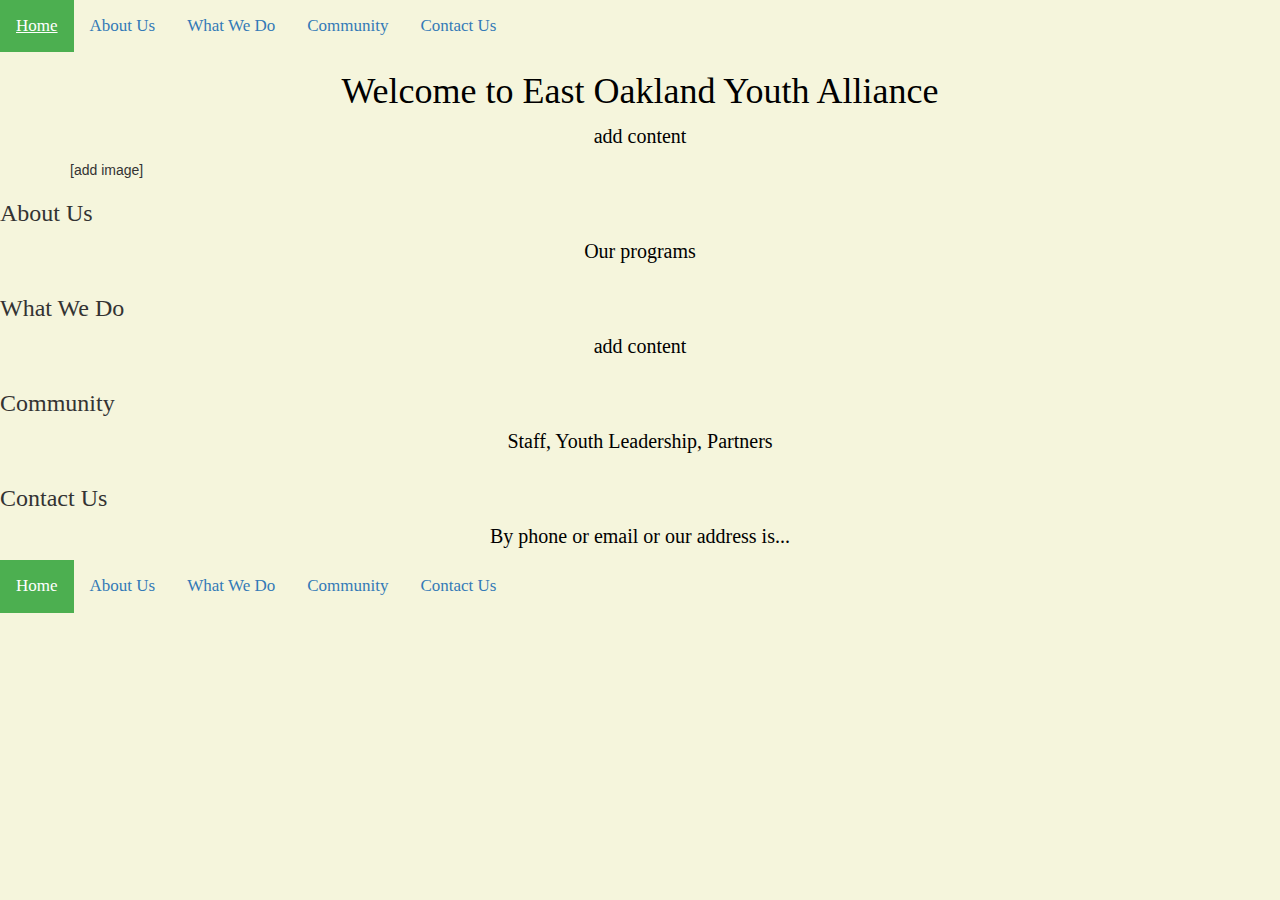
<file: Desktop/Coding/EOYA/index.html>
<!DOCTYPE html>
<html>
  <head>
    <link rel="stylesheet" href="https://maxcdn.bootstrapcdn.com/bootstrap/3.3.7/css/bootstrap.min.css">
    <link rel="stylesheet" href="css/styles.css">
    <script src="js/scripts.js"></script>
    <title>East Oakland Youth Alliance</title>
  </head>
  <body>
    <div class="topnav" id="myTopnav">
      <a href="eoyahome.html" class="active">Home</a>
      <a href="aboutus.html">About Us</a>
      <a href="whatwedo.html">What We Do</a>
      <a href="community.html">Community</a>
      <a href="contactus.html">Contact Us</a>
      <a href="javascript:void(0);" class="icon" onclick="myFunction()">&#9776;</a>
    </div>
    <div class="container">
      <h1>Welcome to East Oakland Youth Alliance</h1>
      <p>add content</p>
    </div>


    <div class="container">
      [add image]
    </div>
  </body>

    <div id="#aboutus" class="topnav">
      <h3>About Us</h3>
      <p>Our programs</p>
    </div>

    <div id="#whatwedo" class="topnav">
      <h3>What We Do</h3>
      <p>add content</p>
    </div>

    <div id="#community" class="topnav">
      <h3>Community</h3>
      <p>Staff, Youth Leadership, Partners</p>
    </div>

    <div id="#contactus" class="topnav">
      <h3>Contact Us</h3>
      <p>By phone or email or our address is...</p>
    </div>

    <footer>
      <div class="topnav" id="myTopnav">
        <a href="eoyahome.html" class="active">Home</a>
        <a href="aboutus.html">About Us</a>
        <a href="whatwedo.html">What We Do</a>
        <a href="community.html">Community</a>
        <a href="contactus.html">Contact Us</a>
        <a href="javascript:void(0);" class="icon" onclick="myFunction()">&#9776;</a>
      </div>
    </footer>

  </html>
</file>
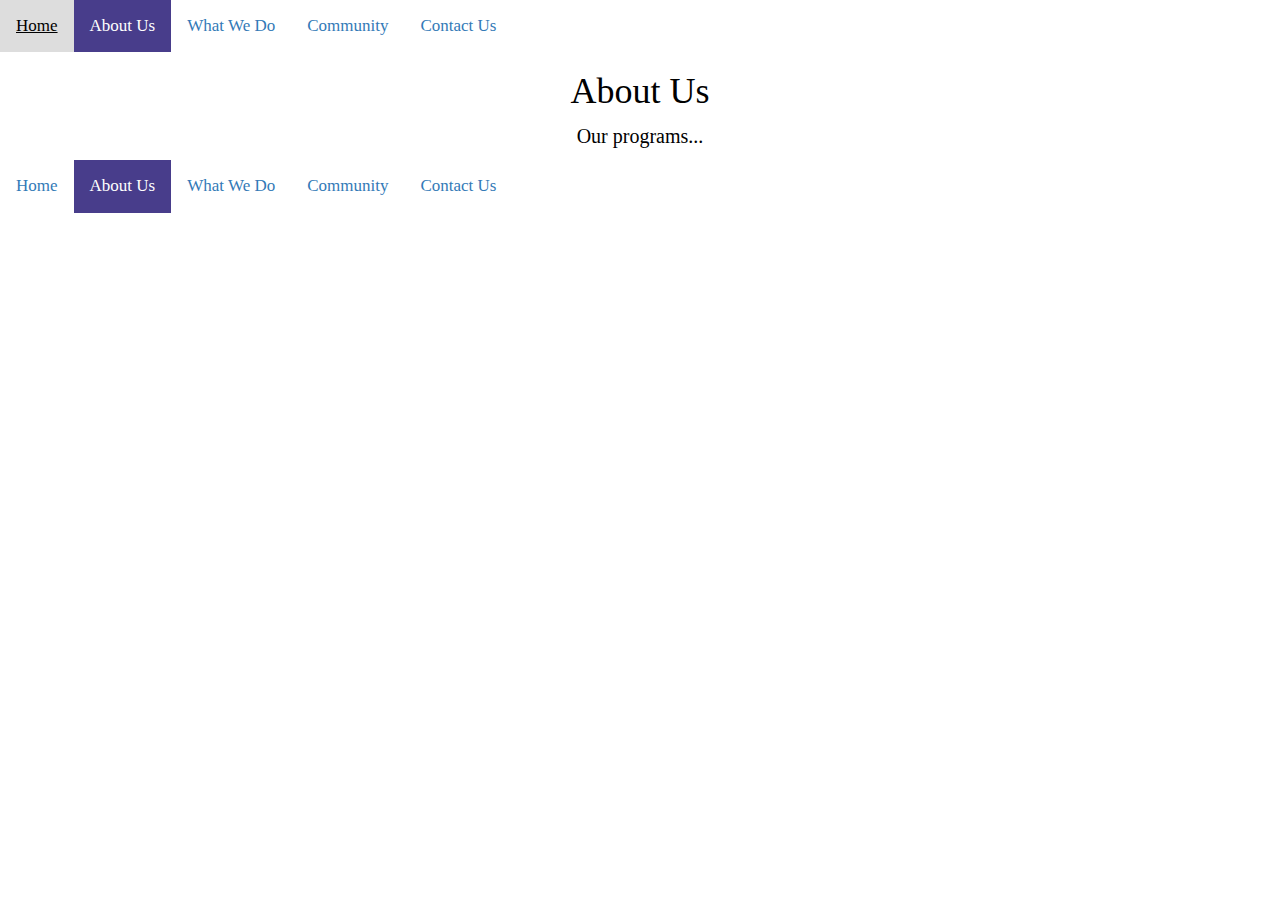
<file: Desktop/Coding/EOYA/aboutus.html>
<!DOCTYPE html>
<html>
  <head>
    <link rel="stylesheet" href="https://maxcdn.bootstrapcdn.com/bootstrap/3.3.7/css/bootstrap.min.css">
    <link rel="stylesheet" href="css/aboutus.css">
    <script src="js/scripts.js"></script>
    <title>East Oakland Youth Alliance</title>
  </head>
  <body>
    <div class="topnav" id="myTopnav">
      <a href="eoyahome.html">Home</a>
      <a href="aboutus.html" class="active">About Us</a>
      <a href="whatwedo.html">What We Do</a>
      <a href="community.html">Community</a>
      <a href="contactus.html">Contact Us</a>
      <a href="javascript:void(0);" class="icon" onclick="myFunction()">&#9776;</a>
    </div>
    <h1>About Us</h1>
      <p>Our programs...</p>
  </body>
    <footer>
      <div class="topnav" id="myTopnav">
        <a href="eoyahome.html">Home</a>
        <a href="aboutus.html" class="active">About Us</a>
        <a href="whatwedo.html">What We Do</a>
        <a href="community.html">Community</a>
        <a href="contactus.html">Contact Us</a>
        <a href="javascript:void(0);" class="icon" onclick="myFunction()">&#9776;</a>
      </div>
    <footer>
  </html>
</file>
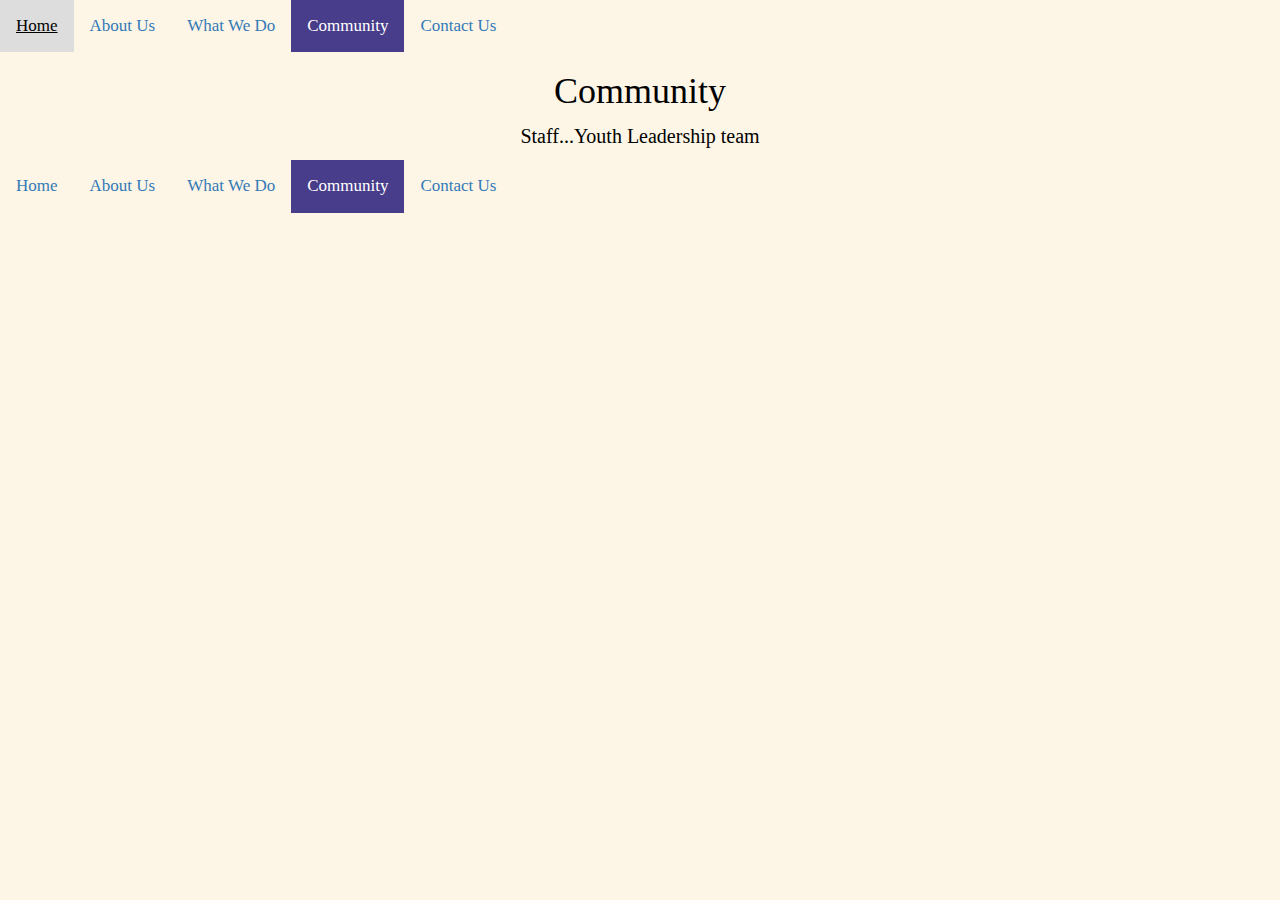
<file: Desktop/Coding/EOYA/community.html>
<!DOCTYPE html>
<html>
  <head>
    <link rel="stylesheet" href="https://maxcdn.bootstrapcdn.com/bootstrap/3.3.7/css/bootstrap.min.css">
    <link rel="stylesheet" href="css/community.css">
    <script src="js/scripts.js"></script>
    <title>East Oakland Youth Alliance</title>
  </head>
  <body>
    <div class="topnav" id="myTopnav">
      <a href="eoyahome.html">Home</a>
      <a href="aboutus.html">About Us</a>
      <a href="whatwedo.html">What We Do</a>
      <a href="community.html" class="active">Community</a>
      <a href="contactus.html">Contact Us</a>
      <a href="javascript:void(0);" class="icon" onclick="myFunction()">&#9776;</a>
    </div>
    <div class="container">
      <h1>Community</h1>
      <p>Staff...Youth Leadership team</p>
    </div>
  </body>
  <footer>
    <div class="topnav" id="myTopnav">
      <a href="eoyahome.html">Home</a>
      <a href="aboutus.html">About Us</a>
      <a href="whatwedo.html">What We Do</a>
      <a href="community.html" class="active">Community</a>
      <a href="contactus.html">Contact Us</a>
      <a href="javascript:void(0);" class="icon" onclick="myFunction()">&#9776;</a>
    </div>
</html>
</file>
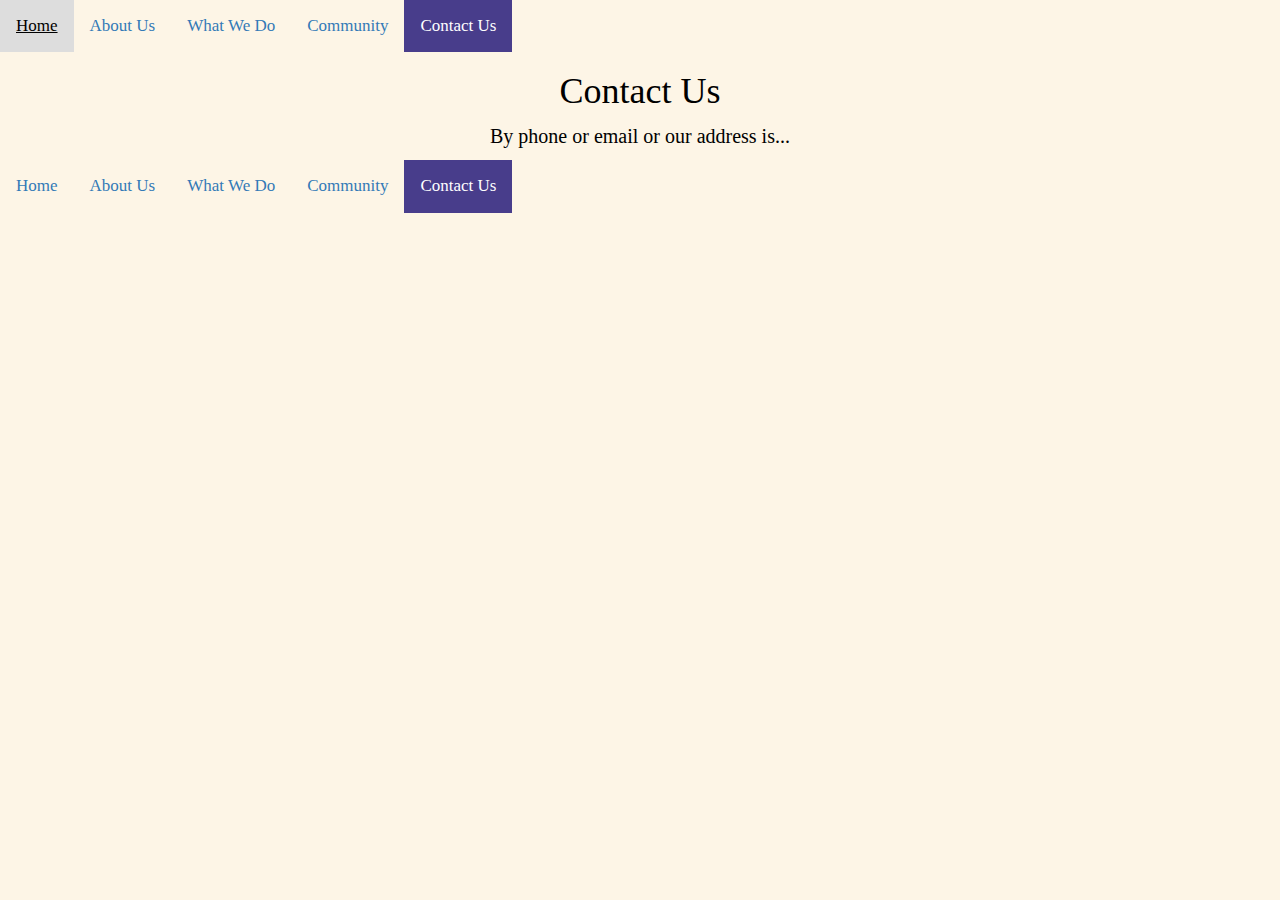
<file: Desktop/Coding/EOYA/contactus.html>
<!DOCTYPE html>
<html>
  <head>
    <link rel="stylesheet" href="https://maxcdn.bootstrapcdn.com/bootstrap/3.3.7/css/bootstrap.min.css">
    <link rel="stylesheet" href="css/contactus.css">
    <script src="js/scripts.js"></script>
    <title>East Oakland Youth Alliance</title>
  </head>
  <body>
    <div class="topnav" id="myTopnav">
      <a href="eoyahome.html">Home</a>
      <a href="aboutus.html">About Us</a>
      <a href="whatwedo.html">What We Do</a>
      <a href="community.html">Community</a>
      <a href="contactus.html" class="active">Contact Us</a>
      <a href="javascript:void(0);" class="icon" onclick="myFunction()">&#9776;</a>
    </div>
    <div class="container">
      <h1>Contact Us</h1>
      <p>By phone or email or our address is...</p>
    </div>
  </body>
  <footer>
    <div class="topnav" id="myTopnav">
      <a href="eoyahome.html">Home</a>
      <a href="aboutus.html">About Us</a>
      <a href="whatwedo.html">What We Do</a>
      <a href="community.html">Community</a>
      <a href="contactus.html" class="active">Contact Us</a>
      <a href="javascript:void(0);" class="icon" onclick="myFunction()">&#9776;</a>
    </div>
  </footer>
</html>
</file>
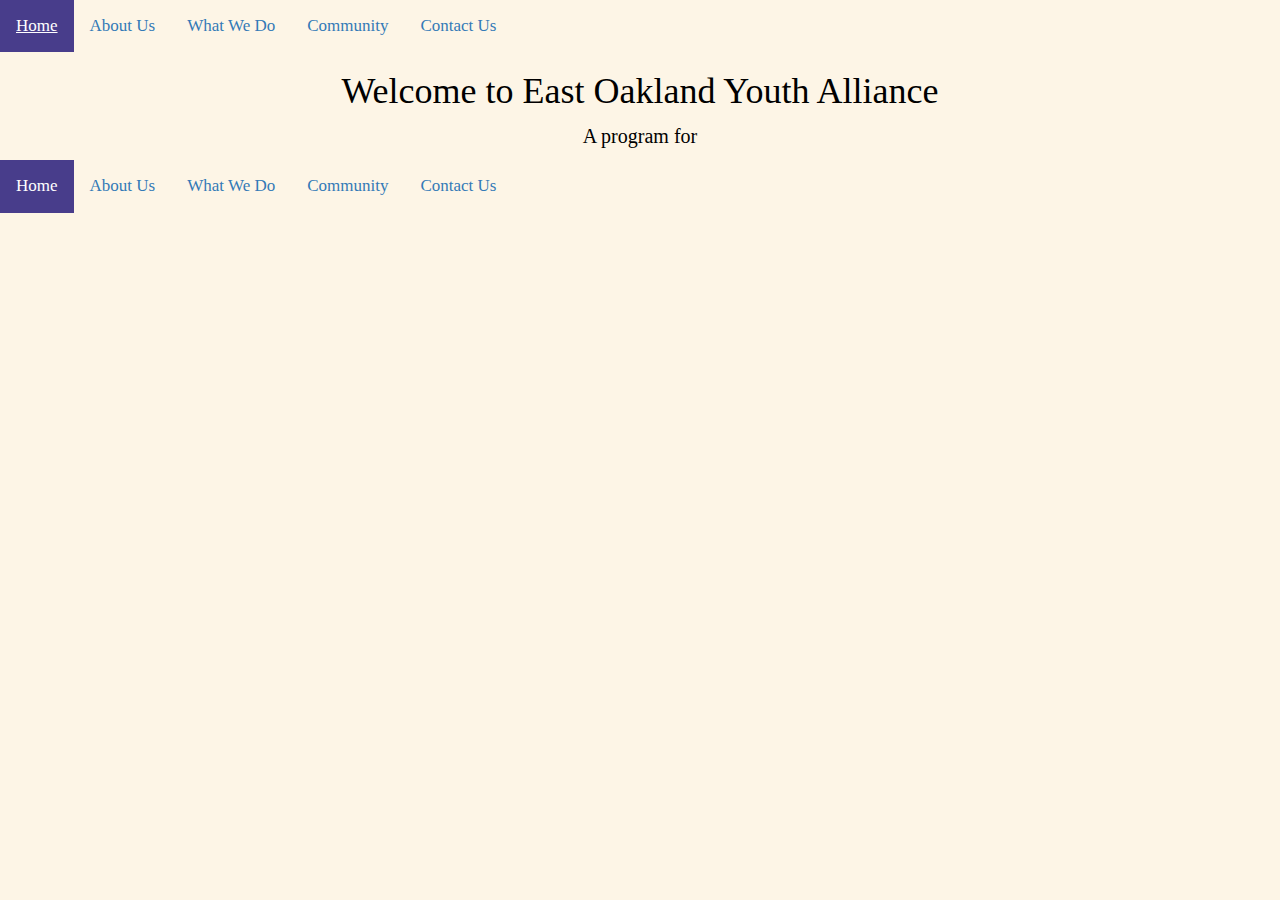
<file: Desktop/Coding/EOYA/eoyahome.html>
<!DOCTYPE html>
<html>
  <head>
    <link rel="stylesheet" href="https://maxcdn.bootstrapcdn.com/bootstrap/3.3.7/css/bootstrap.min.css">
    <link rel="stylesheet" href="css/eoyahome.css">
    <script src="js/scripts.js"></script>
    <title>East Oakland Youth Alliance</title>
  </head>
  <body>
    <div class="topnav" id="myTopnav">
      <a href="eoyahome.html" class="active">Home</a>
      <a href="aboutus.html">About Us</a>
      <a href="whatwedo.html">What We Do</a>
      <a href="community.html">Community</a>
      <a href="contactus.html">Contact Us</a>
      <a href="javascript:void(0);" class="icon" onclick="myFunction()">&#9776;</a>
    </div>
    <div class="container">
      <h1>Welcome to East Oakland Youth Alliance</h1>
      <p>A program for </p>
    </div>
    <div class="container">
      <addd photo here>
    </div>
  </body>
    <footer>
      <div class="topnav" id="myTopnav">
        <a href="eoyahome.html" class="active">Home</a>
        <a href="aboutus.html">About Us</a>
        <a href="whatwedo.html">What We Do</a>
        <a href="community.html">Community</a>
        <a href="contactus.html">Contact Us</a>
        <a href="javascript:void(0);" class="icon" onclick="myFunction()">&#9776;</a>
      </div>
    </footer>
  </html>
</file>
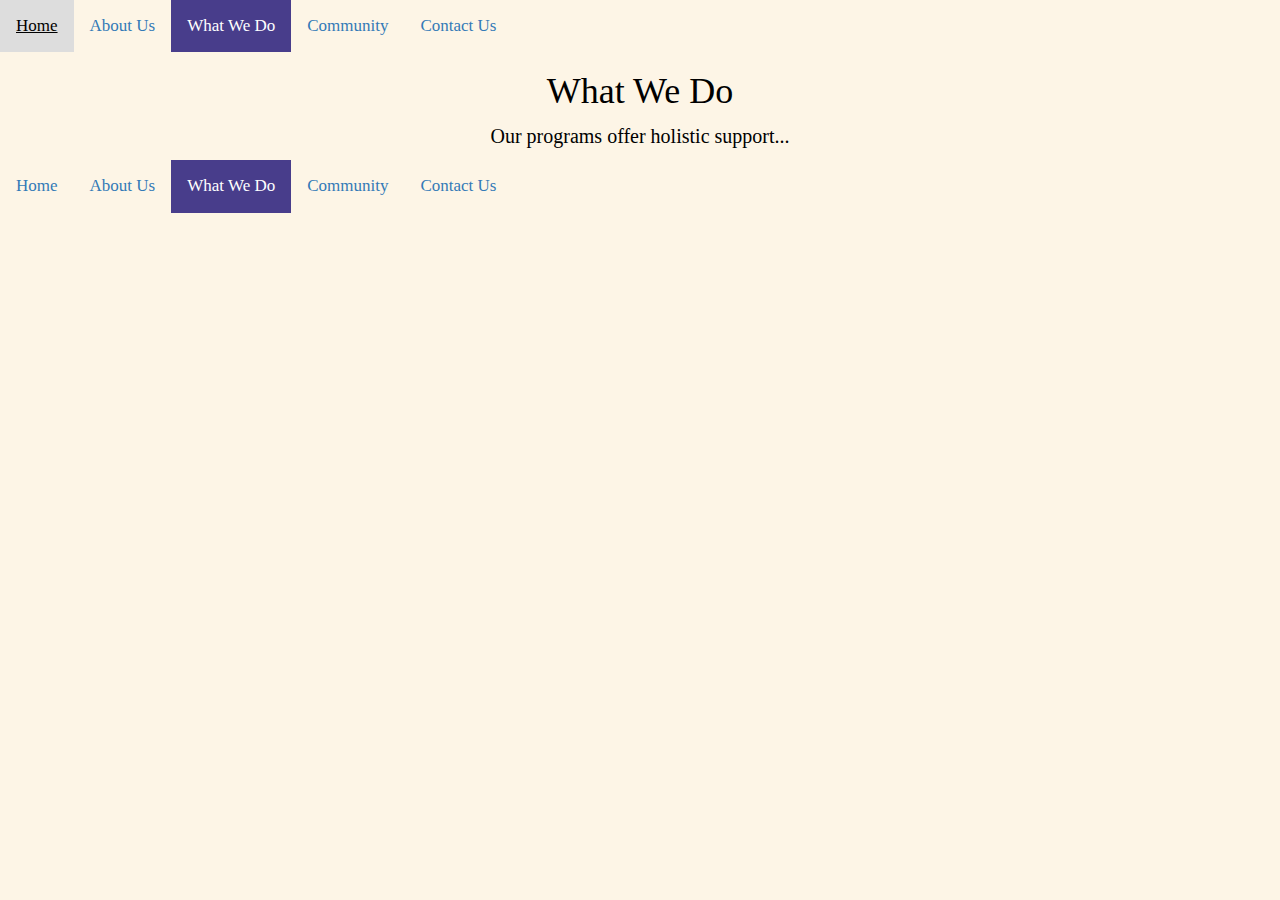
<file: Desktop/Coding/EOYA/whatwedo.html>
<!DOCTYPE html>
<html>
  <head>
    <link rel="stylesheet" href="https://maxcdn.bootstrapcdn.com/bootstrap/3.3.7/css/bootstrap.min.css">
    <link rel="stylesheet" href="css/whatwedo.css">
    <script src="js/scripts.js"></script>
    <title>East Oakland Youth Alliance</title>
  </head>

  <body>
    <div class="topnav" id="myTopnav">
      <a href="eoyahome.html">Home</a>
      <a href="aboutus.html">About Us</a>
      <a href="whatwedo.html" class="active">What We Do</a>
      <a href="community.html">Community</a>
      <a href="contactus.html">Contact Us</a>
      <a href="javascript:void(0);" class="icon" onclick="myFunction()">&#9776;</a>
    </div>
    <div class="container">
      <h1>What We Do</h1>
      <p>Our programs offer holistic support...</p>
    </div>
    </body>
  <footer>
    <div class="topnav" id="myTopnav">
      <a href="eoyahome.html">Home</a>
      <a href="aboutus.html">About Us</a>
      <a href="whatwedo.html" class="active">What We Do</a>
      <a href="community.html">Community</a>
      <a href="contactus.html">Contact Us</a>
      <a href="javascript:void(0);" class="icon" onclick="myFunction()">&#9776;</a>
    </div>
  </footer>
  </html>
</file>
<file: Desktop/Coding/EOYA/css/styles.css>
h1 {
  color: black;
  font-family: Georgia;
  text-align: center;
}
p {
  color: black;
  font-size: 20px;
  font-family: Georgia;
  text-align: center;
}

h3 {
  color: inherit;
  font-family: Georgia;
}

body{
  background-color: beige;
}

#entryway {
  width: 80%;
  align-items: center;
  border: solid;
  border-color: darkgrey;
}

.topnav {
    background-color: inherit;
    overflow: hidden;
}

.topnav a {
  background color: inherit;
  float: left;
  display: block;
  text-align: center;
  outline: none;
  cursor: pointer;
  padding: 14px 16px;
  font-family: Georgia;
  font-size: 17px;
  transition: 0.3s;
}

.topnav a:hover {
    background-color: #ddd;
    color: black;
}

.topnav a.active {
    background-color: #4CAF50;
    color: white;
}

.topnav .icon {
    display: none;
}

@media screen and (max-width: 600px) {
  .topnav a:not(:first-child) {display: none;}
  .topnav a.icon {
    float: right;
    display: block;
  }
}

@media screen and (max-width: 600px) {
  .topnav.responsive a.icon {
    position: absolute;
    right: 0;
    bottom: 0;
  }
  .topnav.responsive a {
    float: none;
    display: block;
    text-align: left;
  }
}
</file>
<file: Desktop/Coding/EOYA/css/aboutus.css>
body{
  background-color: white;
}

h1 {
  color: black;
  font-family: Georgia;
  text-align: center;
}

p {
  color: black;
  font-size: 20px;
  font-family: Georgia;
  text-align: center;
}

.topnav {
    background-color: inherit;
    overflow: hidden;
}

.topnav a {
  background color: inherit;
  float: left;
  display: block;
  text-align: center;
  outline: none;
  cursor: pointer;
  padding: 14px 16px;
  font-family: Georgia;
  font-size: 17px;
  transition: 0.3s;
}

.topnav a:hover {
    background-color: #ddd;
    color: black;
}

.topnav a.active {
    background-color: darkslateblue;
    color: white;
}

.topnav .icon {
    display: none;
}

@media screen and (max-width: 600px) {
  .topnav a:not(:first-child) {display: none;}
  .topnav a.icon {
    float: right;
    display: block;
  }
}

@media screen and (max-width: 600px) {
  .topnav.responsive a.icon {
    position: absolute;
    right: 0;
    bottom: 0;
  }
  .topnav.responsive a {
    float: none;
    display: block;
    text-align: left;
  }
}
</file>
<file: Desktop/Coding/EOYA/css/community.css>
h1 {
  color: black;
  font-family: Georgia;
  text-align: center;
}
p {
  color: black;
  font-size: 20px;
  font-family: Georgia;
  text-align: center;
}

body{
  background-color: oldlace;
}

.topnav {
    background-color: inherit;
    overflow: hidden;
}

.topnav a {
  background color: inherit;
  float: left;
  display: block;
  text-align: center;
  outline: none;
  cursor: pointer;
  padding: 14px 16px;
  font-family: Georgia;
  font-size: 17px;
  transition: 0.3s;
}

.topnav a:hover {
    background-color: #ddd;
    color: black;
}

.topnav a.active {
    background-color: darkslateblue;
    color: white;
}

.topnav .icon {
    display: none;
}

@media screen and (max-width: 600px) {
  .topnav a:not(:first-child) {display: none;}
  .topnav a.icon {
    float: right;
    display: block;
  }
}

@media screen and (max-width: 600px) {
  .topnav.responsive a.icon {
    position: absolute;
    right: 0;
    bottom: 0;
  }
  .topnav.responsive a {
    float: none;
    display: block;
    text-align: left;
  }
}
</file>
<file: Desktop/Coding/EOYA/css/contactus.css>
h1 {
  color: black;
  font-family: Georgia;
  text-align: center;
}
p {
  color: black;
  font-size: 20px;
  font-family: Georgia;
  text-align: center;
}

body{
  background-color: oldlace;
}

.topnav {
    background-color: inherit;
    overflow: hidden;
}

.topnav a {
  background color: inherit;
  float: left;
  display: block;
  text-align: center;
  outline: none;
  cursor: pointer;
  padding: 14px 16px;
  font-family: Georgia;
  font-size: 17px;
  transition: 0.3s;
}

.topnav a:hover {
    background-color: #ddd;
    color: black;
}

.topnav a.active {
    background-color: darkslateblue;
    color: white;
}

.topnav .icon {
    display: none;
}

@media screen and (max-width: 600px) {
  .topnav a:not(:first-child) {display: none;}
  .topnav a.icon {
    float: right;
    display: block;
  }
}

@media screen and (max-width: 600px) {
  .topnav.responsive a.icon {
    position: absolute;
    right: 0;
    bottom: 0;
  }
  .topnav.responsive a {
    float: none;
    display: block;
    text-align: left;
  }
}
</file>
<file: Desktop/Coding/EOYA/css/eoyahome.css>
h1 {
  color: black;
  font-family: Georgia;
  text-align: center;
}
p {
  color: black;
  font-size: 20px;
  font-family: Georgia;
  text-align: center;
}

body{
  background-color: oldlace;
}

#entryway {
  width: 80%;
  align-items: center;
  border: solid;
  border-color: darkgrey;
}

.topnav {
    background-color: inherit;
    overflow: hidden;
}

.topnav a {
  background color: inherit;
  float: left;
  display: block;
  text-align: center;
  outline: none;
  cursor: pointer;
  padding: 14px 16px;
  font-family: Georgia;
  font-size: 17px;
  transition: 0.3s;
}

.topnav a:hover {
    background-color: #ddd;
    color: black;
}

.topnav a.active {
    background-color: darkslateblue;
    color: white;
}

.topnav .icon {
    display: none;
}

@media screen and (max-width: 600px) {
  .topnav a:not(:first-child) {display: none;}
  .topnav a.icon {
    float: right;
    display: block;
  }
}

@media screen and (max-width: 600px) {
  .topnav.responsive a.icon {
    position: absolute;
    right: 0;
    bottom: 0;
  }
  .topnav.responsive a {
    float: none;
    display: block;
    text-align: left;
  }
}
</file>
<file: Desktop/Coding/EOYA/css/whatwedo.css>
h1 {
  color: black;
  font-family: Georgia;
  text-align: center;
}
p {
  color: black;
  font-size: 20px;
  font-family: Georgia;
  text-align: center;
}

body{
  background-color: oldlace;
}

.topnav {
    background-color: inherit;
    overflow: hidden;
}

.topnav a {
  background color: inherit;
  float: left;
  display: block;
  text-align: center;
  outline: none;
  cursor: pointer;
  padding: 14px 16px;
  font-family: Georgia;
  font-size: 17px;
  transition: 0.3s;
}

.topnav a:hover {
    background-color: #ddd;
    color: black;
}

.topnav a.active {
    background-color: darkslateblue;
    color: white;
}

.topnav .icon {
    display: none;
}

@media screen and (max-width: 600px) {
  .topnav a:not(:first-child) {display: none;}
  .topnav a.icon {
    float: right;
    display: block;
  }
}

@media screen and (max-width: 600px) {
  .topnav.responsive a.icon {
    position: absolute;
    right: 0;
    bottom: 0;
  }
  .topnav.responsive a {
    float: none;
    display: block;
    text-align: left;
  }
}
</file>
